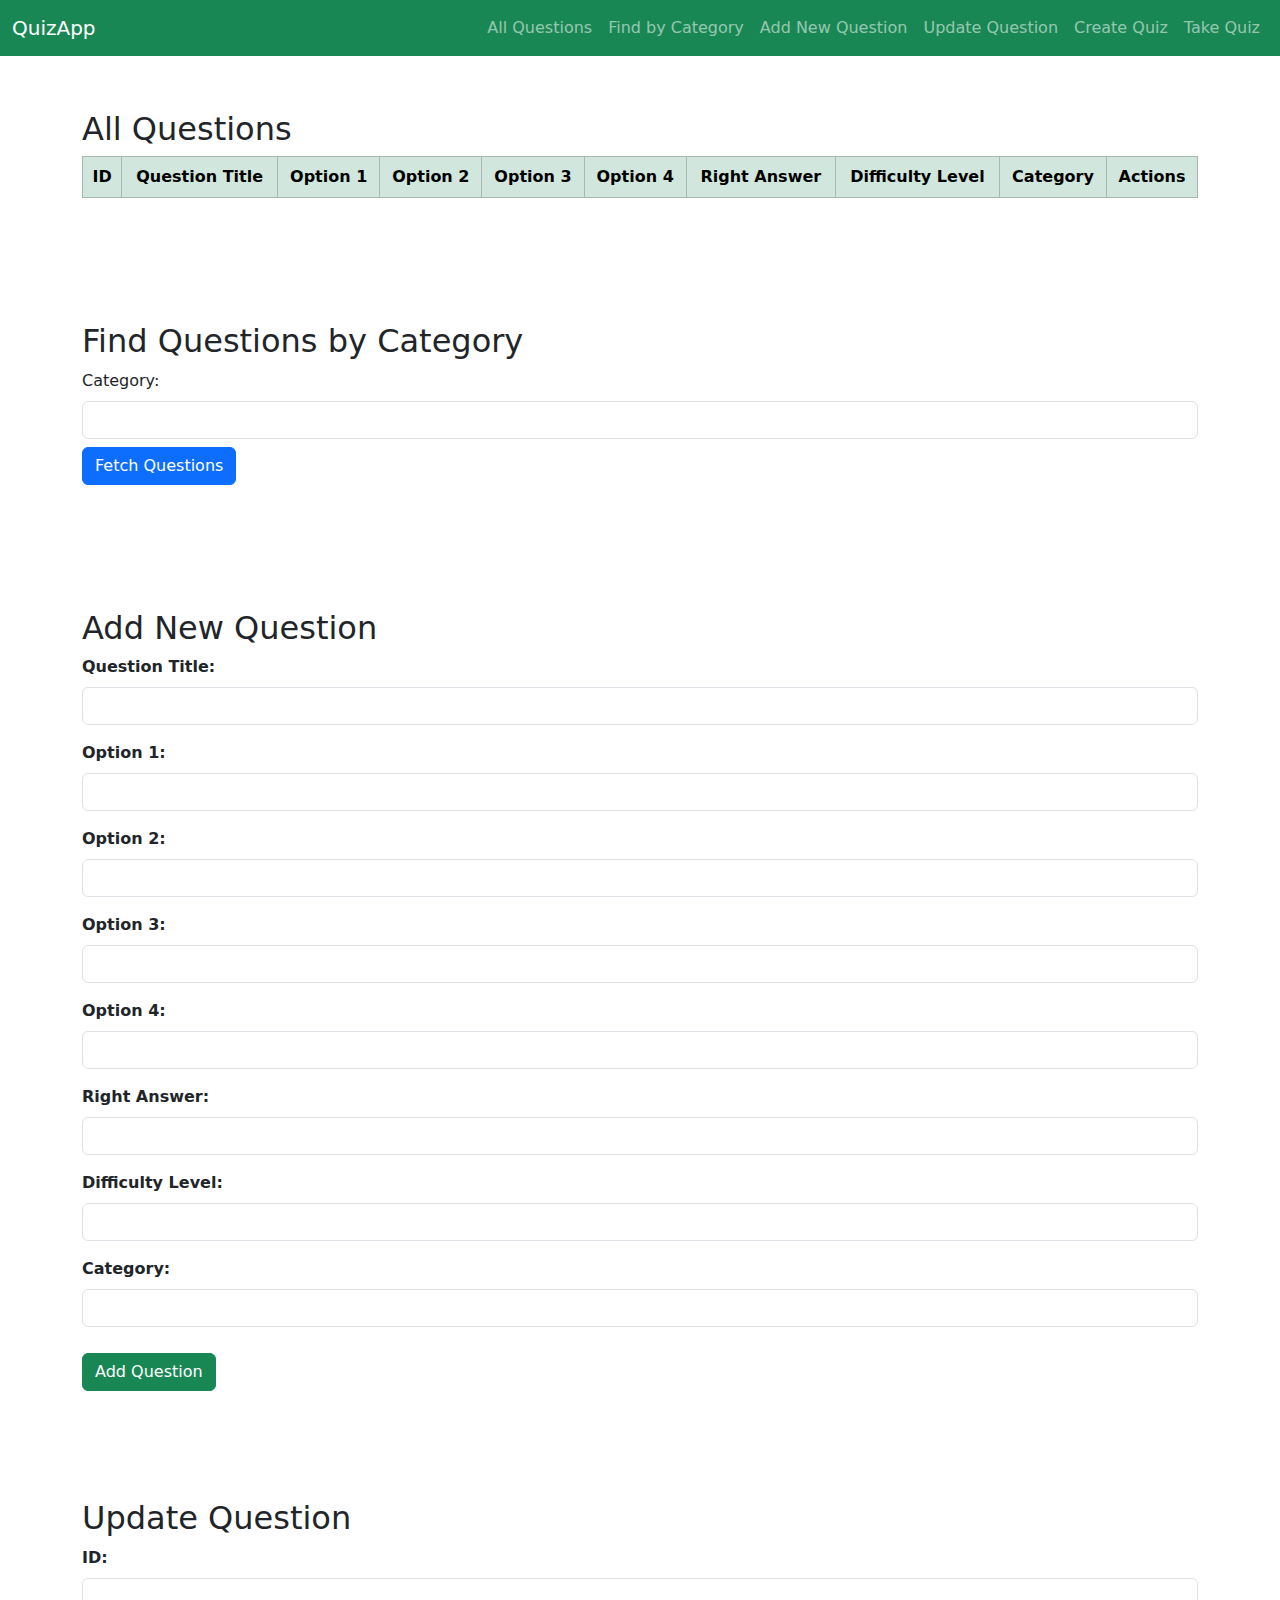
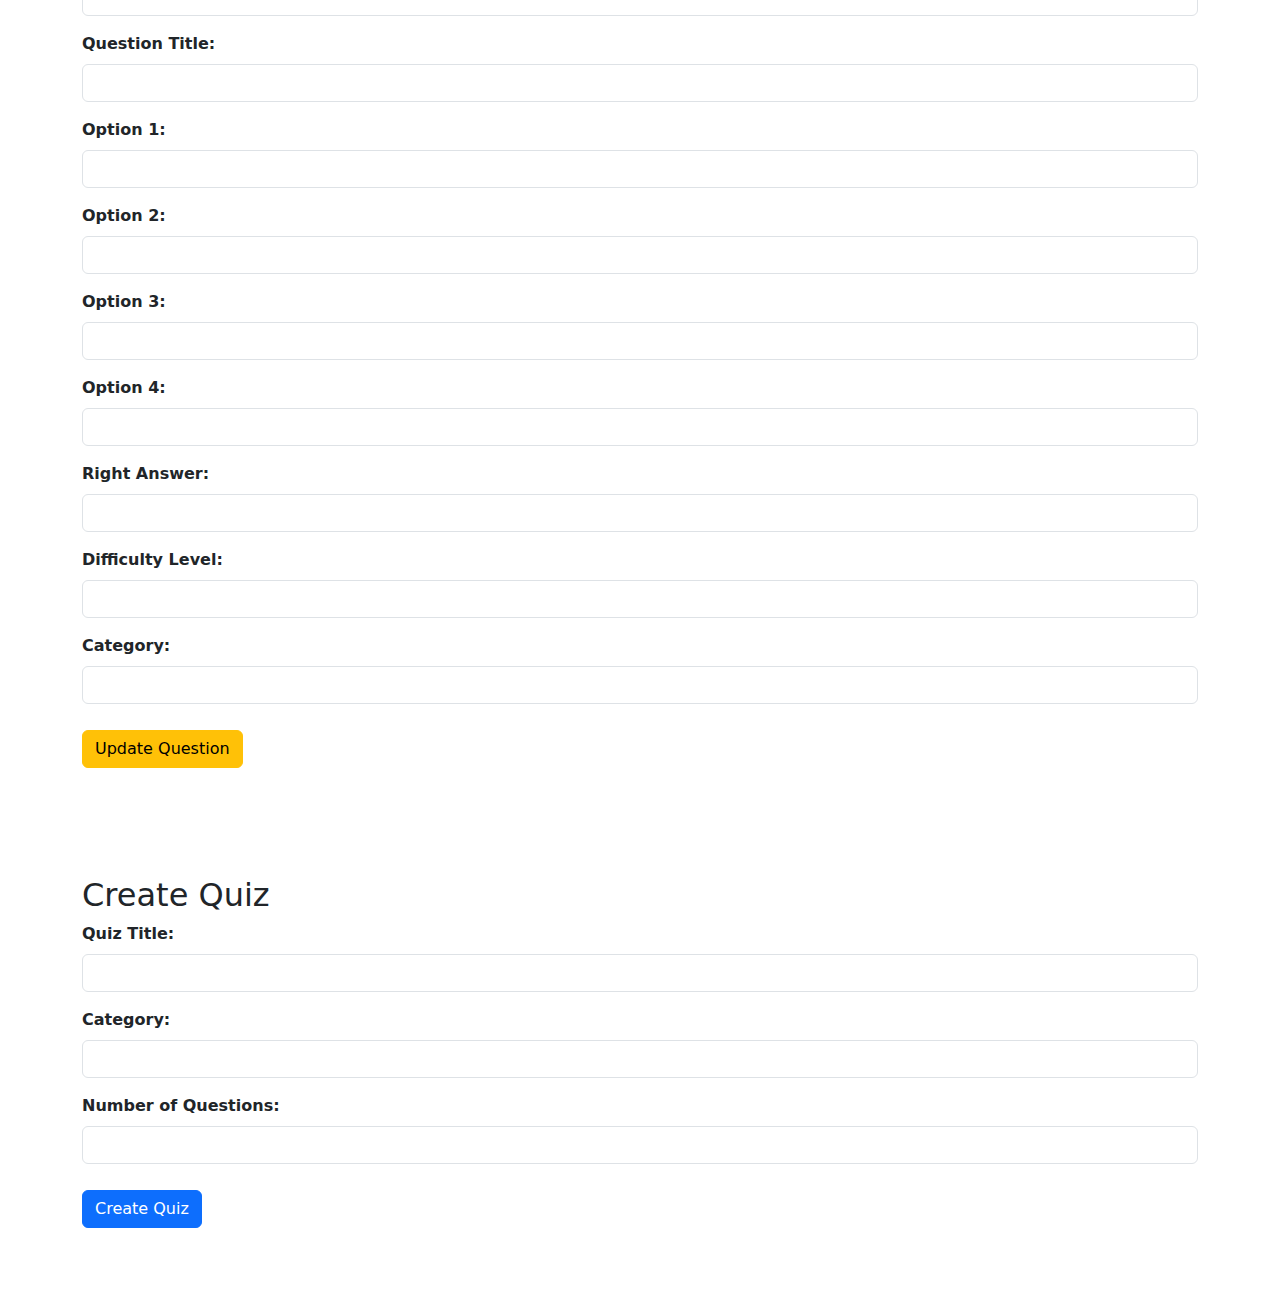
<file: src/main/resources/static/index.html>
<!DOCTYPE html>
<html lang="en">
  <head>
    <meta charset="UTF-8" />
    <meta name="viewport" content="width=device-width, initial-scale=1.0" />
    <title>Quiz Application</title>
    <link
      href="https://cdn.jsdelivr.net/npm/bootstrap@5.3.1/dist/css/bootstrap.min.css"
      rel="stylesheet"
    />
    <link rel="stylesheet" href="style.css" />
  </head>
  <body>
    <header>
      <nav class="navbar navbar-expand-lg navbar-dark bg-success">
        <div class="container-fluid">
          <a class="navbar-brand" href="index.html">QuizApp</a>
          <button
            class="navbar-toggler"
            type="button"
            data-bs-toggle="collapse"
            data-bs-target="#navbarNav"
            aria-controls="navbarNav"
            aria-expanded="false"
            aria-label="Toggle navigation"
          >
            <span class="navbar-toggler-icon"></span>
          </button>
          <div class="collapse navbar-collapse" id="navbarNav">
            <ul class="navbar-nav ms-auto">
              <li class="nav-item">
                <a class="nav-link" href="#allQuestions">All Questions</a>
              </li>
              <li class="nav-item">
                <a class="nav-link" href="#findByCategory">Find by Category</a>
              </li>
              <li class="nav-item">
                <a class="nav-link" href="#addQuestion">Add New Question</a>
              </li>
              <li class="nav-item">
                <a class="nav-link" href="#updateQuestion">Update Question</a>
              </li>
              <li class="nav-item">
                <a class="nav-link" href="#createQuiz">Create Quiz</a>
              </li>
              <li class="nav-item">
                <a class="nav-link" href="take-quiz.html">Take Quiz</a>
              </li>
            </ul>
          </div>
        </div>
      </nav>
    </header>

    <main class="container mt-4">
      <section id="allQuestions" class="mb-5">
        <h2>All Questions</h2>
        <table class="table table-striped table-bordered">
          <thead class="table-success">
            <tr>
              <th>ID</th>
              <th>Question Title</th>
              <th>Option 1</th>
              <th>Option 2</th>
              <th>Option 3</th>
              <th>Option 4</th>
              <th>Right Answer</th>
              <th>Difficulty Level</th>
              <th>Category</th>
              <th>Actions</th>
            </tr>
          </thead>
          <tbody id="questionsTableBody"></tbody>
        </table>
      </section>

      <section id="findByCategory" class="mb-5">
        <h2>Find Questions by Category</h2>
        <div class="mb-3">
          <label for="category" class="form-label">Category:</label>
          <input
            type="text"
            class="form-control"
            id="category"
            name="category"
            required
          />
          <button id="fetchByCategory" class="btn btn-primary mt-2">
            Fetch Questions
          </button>
        </div>
      </section>

      <section id="addQuestion" class="mb-5">
        <h2>Add New Question</h2>
        <form id="addQuestionForm">
          <div class="mb-3">
            <label for="questionTitle" class="form-label"
              >Question Title:</label
            >
            <input
              type="text"
              class="form-control"
              id="questionTitle"
              name="questionTitle"
              required
            />
          </div>
          <div class="mb-3">
            <label for="option1" class="form-label">Option 1:</label>
            <input
              type="text"
              class="form-control"
              id="option1"
              name="option1"
              required
            />
          </div>
          <div class="mb-3">
            <label for="option2" class="form-label">Option 2:</label>
            <input
              type="text"
              class="form-control"
              id="option2"
              name="option2"
              required
            />
          </div>
          <div class="mb-3">
            <label for="option3" class="form-label">Option 3:</label>
            <input
              type="text"
              class="form-control"
              id="option3"
              name="option3"
              required
            />
          </div>
          <div class="mb-3">
            <label for="option4" class="form-label">Option 4:</label>
            <input
              type="text"
              class="form-control"
              id="option4"
              name="option4"
              required
            />
          </div>
          <div class="mb-3">
            <label for="rightAnswer" class="form-label">Right Answer:</label>
            <input
              type="text"
              class="form-control"
              id="rightAnswer"
              name="rightAnswer"
              required
            />
          </div>
          <div class="mb-3">
            <label for="difficultyLevel" class="form-label"
              >Difficulty Level:</label
            >
            <input
              type="text"
              class="form-control"
              id="difficultyLevel"
              name="difficultyLevel"
              required
            />
          </div>
          <div class="mb-3">
            <label for="categoryInput" class="form-label">Category:</label>
            <input
              type="text"
              class="form-control"
              id="categoryInput"
              name="categoryInput"
              required
            />
          </div>
          <button type="submit" class="btn btn-success">Add Question</button>
        </form>
      </section>

      <section id="updateQuestion" class="mb-5">
        <h2>Update Question</h2>
        <form id="updateQuestionForm">
          <div class="mb-3">
            <label for="updateId" class="form-label">ID:</label>
            <input
              type="number"
              class="form-control"
              id="updateId"
              name="updateId"
              required
            />
          </div>
          <div class="mb-3">
            <label for="updateQuestionTitle" class="form-label"
              >Question Title:</label
            >
            <input
              type="text"
              class="form-control"
              id="updateQuestionTitle"
              name="updateQuestionTitle"
              required
            />
          </div>
          <div class="mb-3">
            <label for="updateOption1" class="form-label">Option 1:</label>
            <input
              type="text"
              class="form-control"
              id="updateOption1"
              name="updateOption1"
              required
            />
          </div>
          <div class="mb-3">
            <label for="updateOption2" class="form-label">Option 2:</label>
            <input
              type="text"
              class="form-control"
              id="updateOption2"
              name="updateOption2"
              required
            />
          </div>
          <div class="mb-3">
            <label for="updateOption3" class="form-label">Option 3:</label>
            <input
              type="text"
              class="form-control"
              id="updateOption3"
              name="updateOption3"
              required
            />
          </div>
          <div class="mb-3">
            <label for="updateOption4" class="form-label">Option 4:</label>
            <input
              type="text"
              class="form-control"
              id="updateOption4"
              name="updateOption4"
              required
            />
          </div>
          <div class="mb-3">
            <label for="updateRightAnswer" class="form-label"
              >Right Answer:</label
            >
            <input
              type="text"
              class="form-control"
              id="updateRightAnswer"
              name="updateRightAnswer"
              required
            />
          </div>
          <div class="mb-3">
            <label for="updateDifficultyLevel" class="form-label"
              >Difficulty Level:</label
            >
            <input
              type="text"
              class="form-control"
              id="updateDifficultyLevel"
              name="updateDifficultyLevel"
              required
            />
          </div>
          <div class="mb-3">
            <label for="updateCategory" class="form-label">Category:</label>
            <input
              type="text"
              class="form-control"
              id="updateCategory"
              name="updateCategory"
              required
            />
          </div>
          <button type="submit" class="btn btn-warning">Update Question</button>
        </form>
      </section>

      <section id="createQuiz" class="mb-5">
        <h2>Create Quiz</h2>
        <form id="quizCreationForm">
          <div class="mb-3">
            <label for="quizTitle" class="form-label">Quiz Title:</label>
            <input
              type="text"
              class="form-control"
              id="quizTitle"
              name="quizTitle"
              required
            />
          </div>
          <div class="mb-3">
            <label for="quizCategory" class="form-label">Category:</label>
            <input
              type="text"
              class="form-control"
              id="quizCategory"
              name="quizCategory"
              required
            />
          </div>
          <div class="mb-3">
            <label for="numQuestions" class="form-label"
              >Number of Questions:</label
            >
            <input
              type="number"
              class="form-control"
              id="numQuestions"
              name="numQuestions"
              required
            />
          </div>
          <button type="submit" class="btn btn-primary">Create Quiz</button>
        </form>
      </section>
    </main>
    <script src="https://cdn.jsdelivr.net/npm/bootstrap@5.3.1/dist/js/bootstrap.bundle.min.js"></script>
    <script src="script.js"></script>
  </body>
</html>
</file>
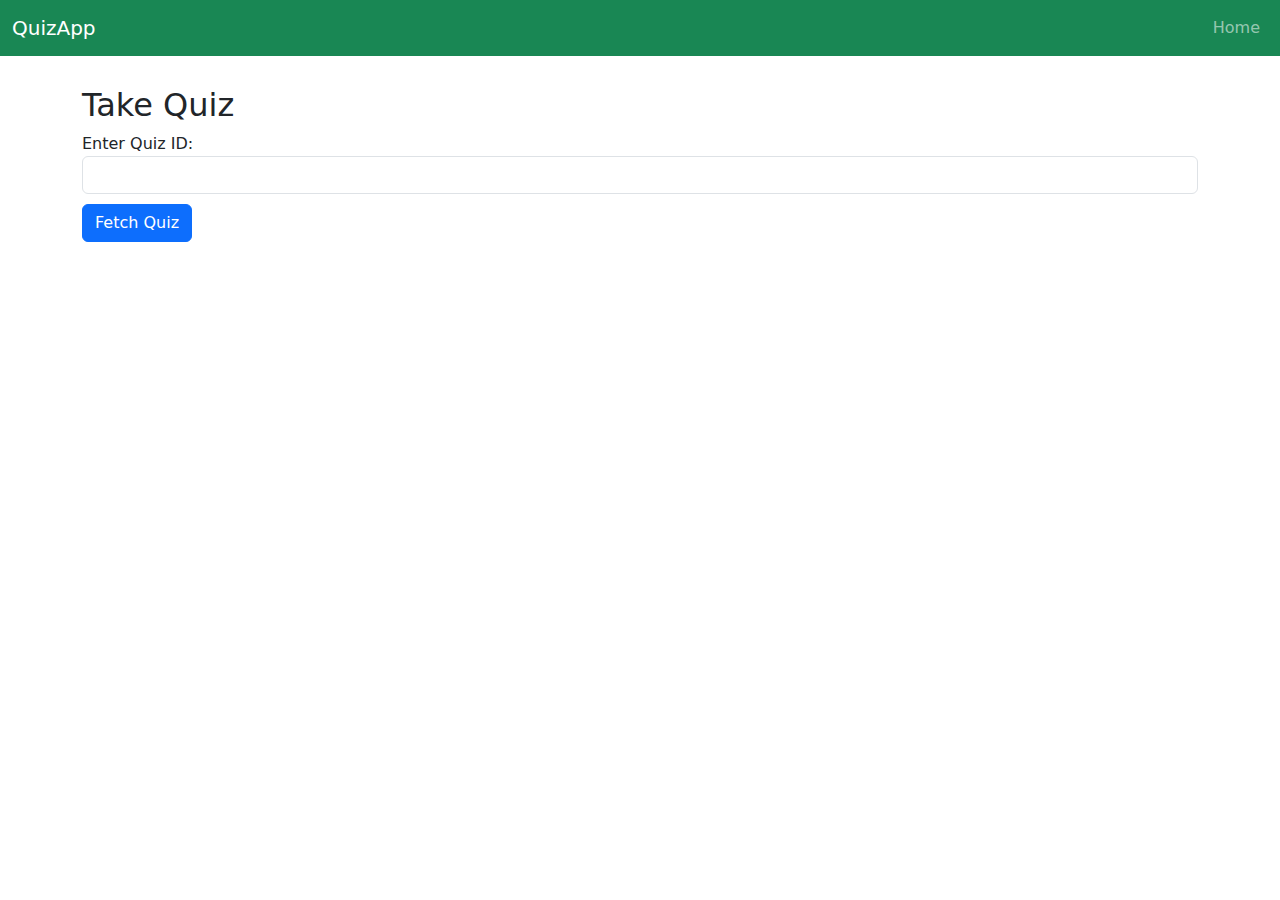
<file: src/main/resources/static/take-quiz.html>
<!DOCTYPE html>
<html lang="en">
  <head>
    <meta charset="UTF-8" />
    <meta name="viewport" content="width=device-width, initial-scale=1.0" />
    <title>Take Quiz</title>
    <link rel="stylesheet" href="style.css" />
    <!-- Bootstrap CSS -->
    <link
      href="https://cdn.jsdelivr.net/npm/bootstrap@5.3.1/dist/css/bootstrap.min.css"
      rel="stylesheet"
    />
    <link rel="stylesheet" href="style.css" />
  </head>
  <body>
    <header>
      <nav class="navbar navbar-expand-lg navbar-dark bg-success">
        <div class="container-fluid">
          <a class="navbar-brand" href="index.html">QuizApp</a>
          <button
            class="navbar-toggler"
            type="button"
            data-bs-toggle="collapse"
            data-bs-target="#navbarNav"
            aria-controls="navbarNav"
            aria-expanded="false"
            aria-label="Toggle navigation"
          >
            <span class="navbar-toggler-icon"></span>
          </button>
          <div class="collapse navbar-collapse" id="navbarNav">
            <ul class="navbar-nav ms-auto">
              <li class="nav-item">
                <a class="nav-link" href="index.html">Home</a>
              </li>
            </ul>
          </div>
        </div>
      </nav>
    </header>
    <main>
      <section id="takeQuiz">
        <div class="container">
          <h2>Take Quiz</h2>
          <form id="quizForm">
            <div class="form-group">
              <label for="quizId">Enter Quiz ID:</label>
              <input
                type="number"
                class="form-control"
                id="quizId"
                name="quizId"
                required
              />
            </div>
            <button type="submit" class="btn btn-primary">Fetch Quiz</button>
          </form>
          <div id="quizQuestions" class="mt-4"></div>
        </div>
      </section>
    </main>
    <script src="script.js"></script>
    <script src="take-quiz.js"></script>
  </body>
</html>
</file>
<file: src/main/resources/static/style.css>
body {
  padding-top: 56px; /* Adjust for fixed navbar height */
}

header {
  position: fixed;
  width: 100%;
  top: 0;
  left: 0;
  z-index: 1030; /* Bootstrap's z-index for navbars */
}

section {
  padding: 30px 0;
}

table th,
table td {
  text-align: center;
}

form .form-label {
  font-weight: bold;
}

form button {
  margin-top: 10px;
}
</file>
